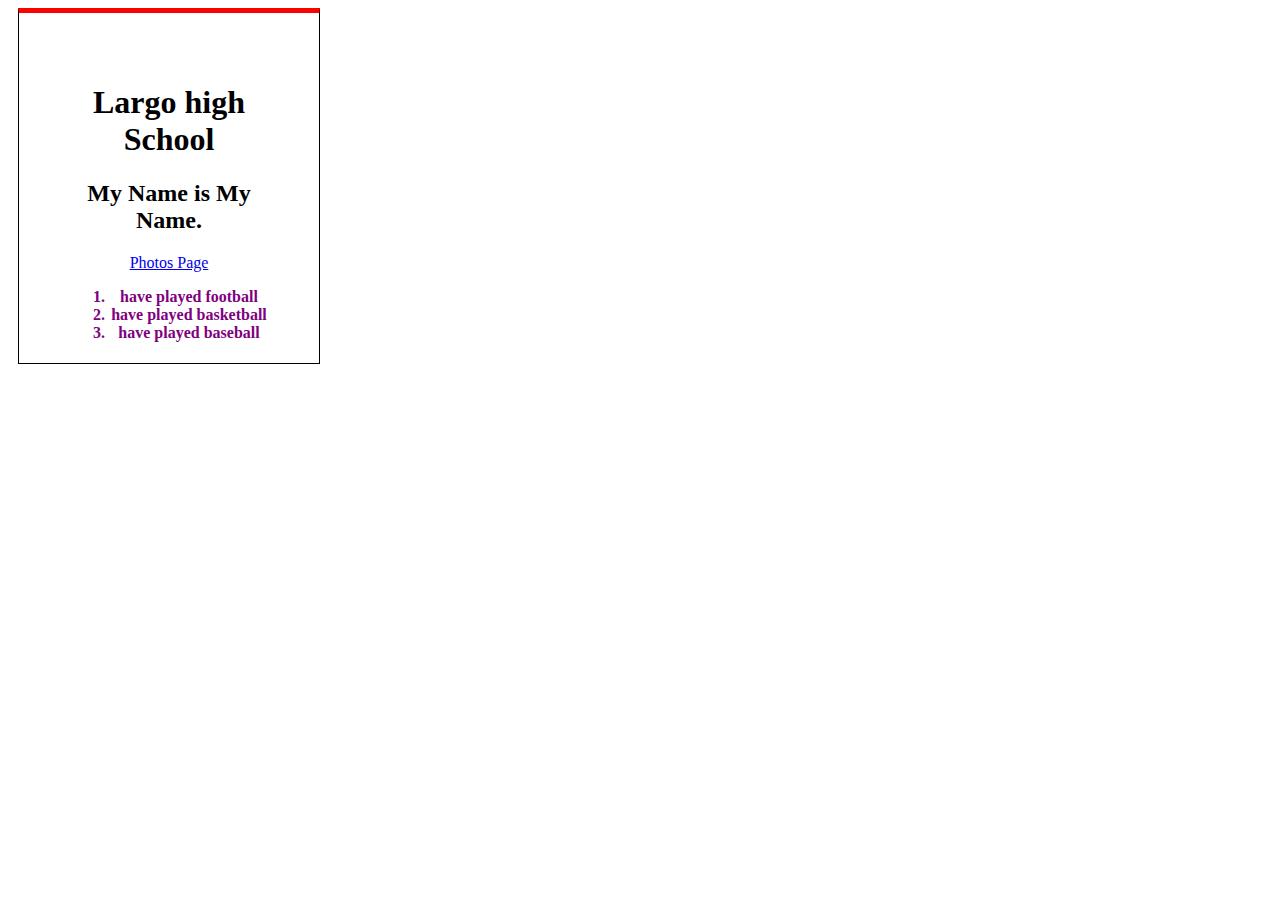
<file: first coding project.html>
<html>
	<head>
	<Title>NaZhee 
	</title>
	<link rel="stylesheet" href="FirstCodingProject2.css">
	</head>
	<body>
		<div>
	<h1>Largo high School</h1>
	<h2>My Name is My Name.</h2>
	<a href="LargoHS.jpeg">Photos Page</a>
	<ol>
	<li> have played football</li>
	<li> have played basketball</li>
	<li> have played baseball</li>
	</ol>
	</div>
	</body>
</html>
</file>
<file: FirstCodingProject2.css>
div {
	text-align: center;
	


	height: 250px;
	width: 200px;
	

	padding: 50px;
	margin-left: 10px;

	/*size style color*/
	border: 1px solid black;
	border-top: 5px solid red;

}

li {
	font-weight: bold;
	color: purple;
}
</file>
